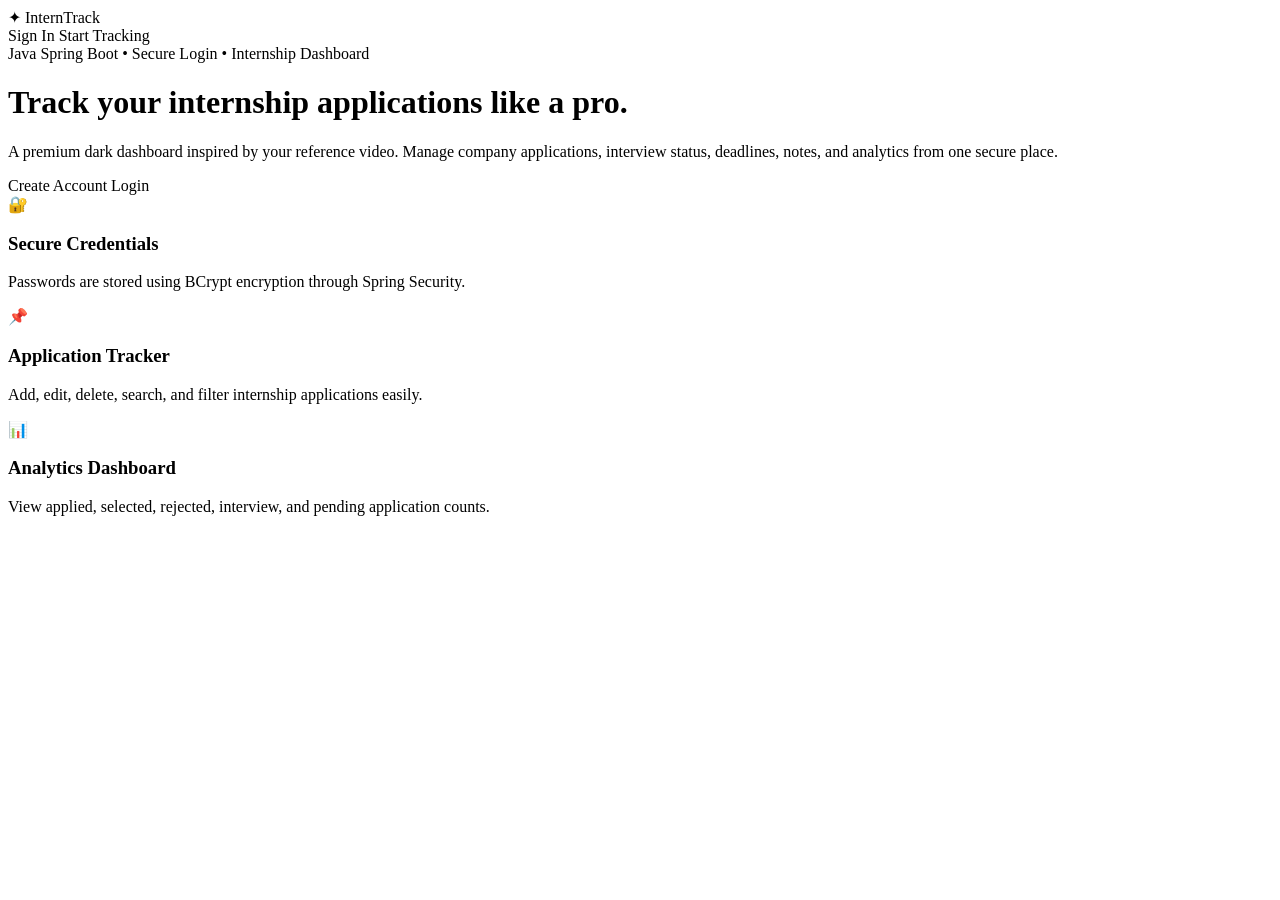
<file: src/main/resources/templates/index.html>
<!DOCTYPE html>
<html lang="en" xmlns:th="http://www.thymeleaf.org">
<head>
    <meta charset="UTF-8">
    <title>InternTrack Pro</title>
    <link rel="stylesheet" th:href="@{/css/style.css}">
</head>
<body>
<div class="page-bg">
    <nav class="navbar glass">
        <a class="brand" th:href="@{/}">✦ InternTrack</a>
        <div class="nav-links">
            <a th:href="@{/login}">Sign In</a>
            <a class="btn btn-small" th:href="@{/register}">Start Tracking</a>
        </div>
    </nav>

    <main class="hero">
        <div class="hero-badge">Java Spring Boot • Secure Login • Internship Dashboard</div>
        <h1>Track your internship applications like a pro.</h1>
        <p>
            A premium dark dashboard inspired by your reference video.
            Manage company applications, interview status, deadlines, notes, and analytics from one secure place.
        </p>
        <div class="hero-actions">
            <a class="btn" th:href="@{/register}">Create Account</a>
            <a class="btn btn-secondary" th:href="@{/login}">Login</a>
        </div>

        <div class="hero-grid">
            <div class="feature-card">
                <span class="icon">🔐</span>
                <h3>Secure Credentials</h3>
                <p>Passwords are stored using BCrypt encryption through Spring Security.</p>
            </div>
            <div class="feature-card">
                <span class="icon">📌</span>
                <h3>Application Tracker</h3>
                <p>Add, edit, delete, search, and filter internship applications easily.</p>
            </div>
            <div class="feature-card">
                <span class="icon">📊</span>
                <h3>Analytics Dashboard</h3>
                <p>View applied, selected, rejected, interview, and pending application counts.</p>
            </div>
        </div>
    </main>
</div>
</body>
</html>
</file>
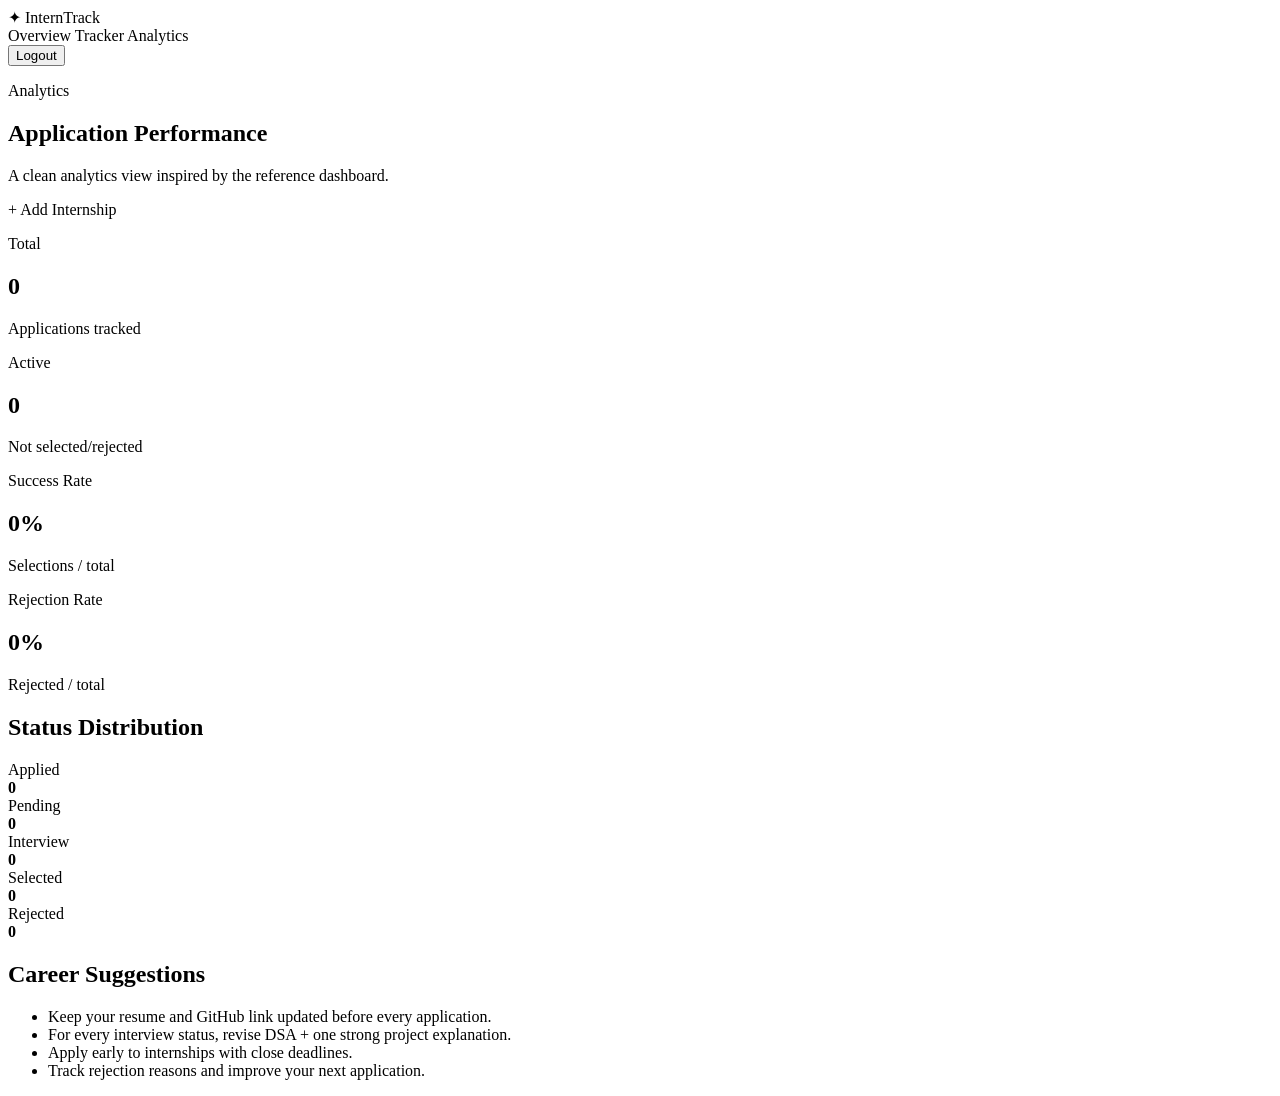
<file: src/main/resources/templates/analytics.html>
<!DOCTYPE html>
<html lang="en" xmlns:th="http://www.thymeleaf.org">
<head>
    <meta charset="UTF-8">
    <title>Analytics | InternTrack Pro</title>
    <link rel="stylesheet" th:href="@{/css/style.css}">
</head>
<body>
<div class="page-bg">
    <nav class="navbar glass">
        <a class="brand" th:href="@{/dashboard}">✦ InternTrack</a>
        <div class="nav-links">
            <a th:href="@{/dashboard}">Overview</a>
            <a th:href="@{/internships}">Tracker</a>
            <a class="active" th:href="@{/analytics}">Analytics</a>
            <form th:action="@{/logout}" method="post" class="inline-form">
                <input type="hidden" th:name="${_csrf.parameterName}" th:value="${_csrf.token}"/>
                <button type="submit" class="nav-button">Logout</button>
            </form>
        </div>
    </nav>

    <main class="container">
        <section class="section-heading">
            <div>
                <p class="mini-badge">Analytics</p>
                <h1>Application Performance</h1>
                <p>A clean analytics view inspired by the reference dashboard.</p>
            </div>
            <a class="btn" th:href="@{/internships/new}">+ Add Internship</a>
        </section>

        <section class="stats-grid">
            <div class="stat-card glass">
                <p>Total</p>
                <h2 th:text="${total}">0</h2>
                <span>Applications tracked</span>
            </div>
            <div class="stat-card glass">
                <p>Active</p>
                <h2 th:text="${active}">0</h2>
                <span>Not selected/rejected</span>
            </div>
            <div class="stat-card glass">
                <p>Success Rate</p>
                <h2><span th:text="${successRate}">0</span>%</h2>
                <span>Selections / total</span>
            </div>
            <div class="stat-card glass">
                <p>Rejection Rate</p>
                <h2><span th:text="${rejectionRate}">0</span>%</h2>
                <span>Rejected / total</span>
            </div>
        </section>

        <section class="content-grid">
            <div class="panel glass">
                <div class="panel-header">
                    <h2>Status Distribution</h2>
                </div>

                <div class="bar-line">
                    <span>Applied</span>
                    <div class="bar"><div th:style="'width:' + (${total} == 0 ? 0 : (${applied} * 100 / ${total})) + '%'"></div></div>
                    <strong th:text="${applied}">0</strong>
                </div>

                <div class="bar-line">
                    <span>Pending</span>
                    <div class="bar"><div th:style="'width:' + (${total} == 0 ? 0 : (${pending} * 100 / ${total})) + '%'"></div></div>
                    <strong th:text="${pending}">0</strong>
                </div>

                <div class="bar-line">
                    <span>Interview</span>
                    <div class="bar"><div th:style="'width:' + (${total} == 0 ? 0 : (${interview} * 100 / ${total})) + '%'"></div></div>
                    <strong th:text="${interview}">0</strong>
                </div>

                <div class="bar-line">
                    <span>Selected</span>
                    <div class="bar"><div th:style="'width:' + (${total} == 0 ? 0 : (${selected} * 100 / ${total})) + '%'"></div></div>
                    <strong th:text="${selected}">0</strong>
                </div>

                <div class="bar-line">
                    <span>Rejected</span>
                    <div class="bar"><div th:style="'width:' + (${total} == 0 ? 0 : (${rejected} * 100 / ${total})) + '%'"></div></div>
                    <strong th:text="${rejected}">0</strong>
                </div>
            </div>

            <div class="panel glass">
                <div class="panel-header">
                    <h2>Career Suggestions</h2>
                </div>
                <ul class="tips">
                    <li>Keep your resume and GitHub link updated before every application.</li>
                    <li>For every interview status, revise DSA + one strong project explanation.</li>
                    <li>Apply early to internships with close deadlines.</li>
                    <li>Track rejection reasons and improve your next application.</li>
                </ul>
            </div>
        </section>
    </main>
</div>
</body>
</html>
</file>
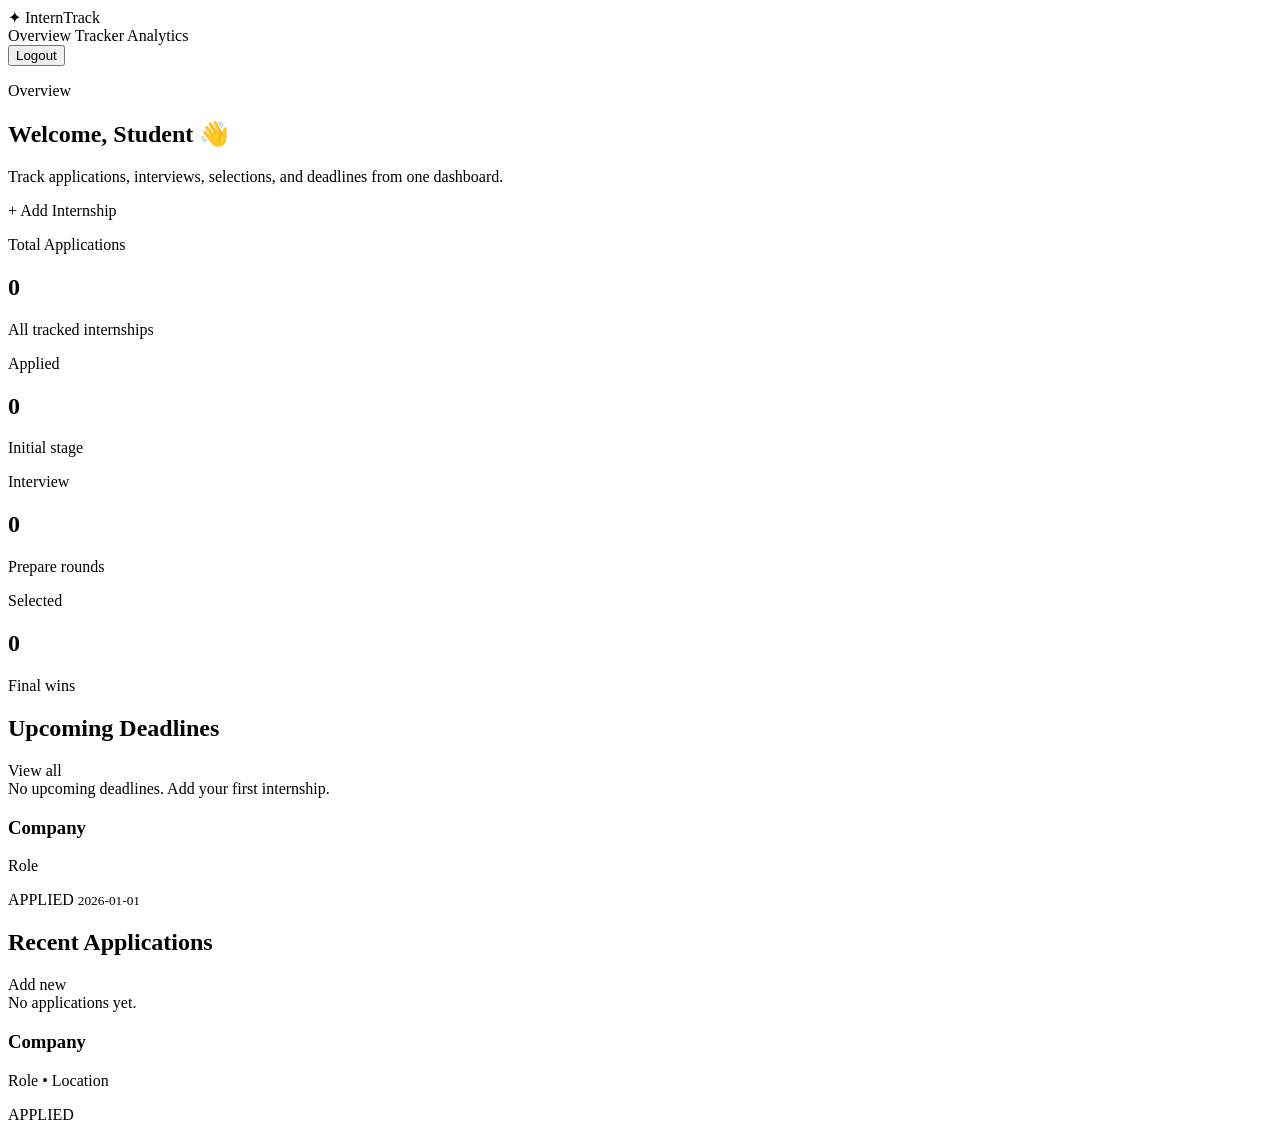
<file: src/main/resources/templates/dashboard.html>
<!DOCTYPE html>
<html lang="en" xmlns:th="http://www.thymeleaf.org">
<head>
    <meta charset="UTF-8">
    <title>Dashboard | InternTrack Pro</title>
    <link rel="stylesheet" th:href="@{/css/style.css}">
</head>
<body>
<div class="page-bg">
    <nav class="navbar glass">
        <a class="brand" th:href="@{/dashboard}">✦ InternTrack</a>
        <div class="nav-links">
            <a class="active" th:href="@{/dashboard}">Overview</a>
            <a th:href="@{/internships}">Tracker</a>
            <a th:href="@{/analytics}">Analytics</a>
            <form th:action="@{/logout}" method="post" class="inline-form">
                <input type="hidden" th:name="${_csrf.parameterName}" th:value="${_csrf.token}"/>
                <button type="submit" class="nav-button">Logout</button>
            </form>
        </div>
    </nav>

    <main class="container">
        <section class="section-heading">
            <div>
                <p class="mini-badge">Overview</p>
                <h1>Welcome, <span th:text="${user.name}">Student</span> 👋</h1>
                <p>Track applications, interviews, selections, and deadlines from one dashboard.</p>
            </div>
            <a class="btn" th:href="@{/internships/new}">+ Add Internship</a>
        </section>

        <section class="stats-grid">
            <div class="stat-card glass">
                <p>Total Applications</p>
                <h2 th:text="${total}">0</h2>
                <span>All tracked internships</span>
            </div>
            <div class="stat-card glass">
                <p>Applied</p>
                <h2 th:text="${applied}">0</h2>
                <span>Initial stage</span>
            </div>
            <div class="stat-card glass">
                <p>Interview</p>
                <h2 th:text="${interview}">0</h2>
                <span>Prepare rounds</span>
            </div>
            <div class="stat-card glass">
                <p>Selected</p>
                <h2 th:text="${selected}">0</h2>
                <span>Final wins</span>
            </div>
        </section>

        <section class="content-grid">
            <div class="panel glass">
                <div class="panel-header">
                    <h2>Upcoming Deadlines</h2>
                    <a th:href="@{/internships}">View all</a>
                </div>
                <div th:if="${#lists.isEmpty(upcoming)}" class="empty-box">No upcoming deadlines. Add your first internship.</div>

                <div class="deadline-item" th:each="item : ${upcoming}">
                    <div>
                        <h3 th:text="${item.companyName}">Company</h3>
                        <p th:text="${item.role}">Role</p>
                    </div>
                    <div class="right">
                        <span class="status" th:text="${item.status}">APPLIED</span>
                        <small th:text="${item.deadline}">2026-01-01</small>
                    </div>
                </div>
            </div>

            <div class="panel glass">
                <div class="panel-header">
                    <h2>Recent Applications</h2>
                    <a th:href="@{/internships/new}">Add new</a>
                </div>
                <div th:if="${#lists.isEmpty(recent)}" class="empty-box">No applications yet.</div>

                <div class="deadline-item" th:each="item : ${recent}">
                    <div>
                        <h3 th:text="${item.companyName}">Company</h3>
                        <p><span th:text="${item.role}">Role</span> • <span th:text="${item.location}">Location</span></p>
                    </div>
                    <div class="right">
                        <span class="status" th:text="${item.status}">APPLIED</span>
                    </div>
                </div>
            </div>
        </section>
    </main>
</div>
</body>
</html>
</file>
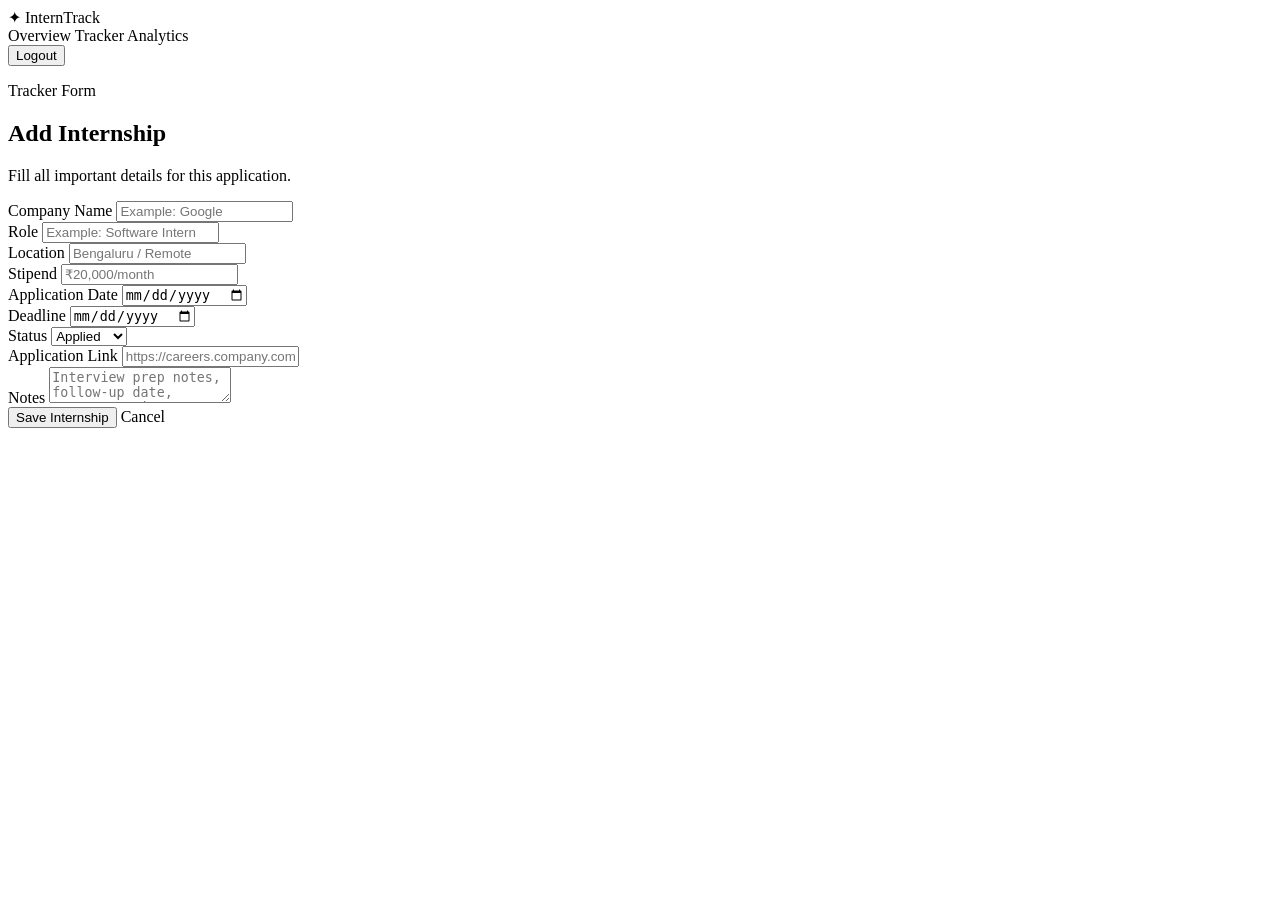
<file: src/main/resources/templates/internship-form.html>
<!DOCTYPE html>
<html lang="en" xmlns:th="http://www.thymeleaf.org">
<head>
    <meta charset="UTF-8">
    <title th:text="${pageTitle} + ' | InternTrack Pro'">Internship Form</title>
    <link rel="stylesheet" th:href="@{/css/style.css}">
</head>
<body>
<div class="page-bg">
    <nav class="navbar glass">
        <a class="brand" th:href="@{/dashboard}">✦ InternTrack</a>
        <div class="nav-links">
            <a th:href="@{/dashboard}">Overview</a>
            <a class="active" th:href="@{/internships}">Tracker</a>
            <a th:href="@{/analytics}">Analytics</a>
            <form th:action="@{/logout}" method="post" class="inline-form">
                <input type="hidden" th:name="${_csrf.parameterName}" th:value="${_csrf.token}"/>
                <button type="submit" class="nav-button">Logout</button>
            </form>
        </div>
    </nav>

    <main class="container narrow">
        <section class="section-heading">
            <div>
                <p class="mini-badge">Tracker Form</p>
                <h1 th:text="${pageTitle}">Add Internship</h1>
                <p>Fill all important details for this application.</p>
            </div>
        </section>

        <section class="panel glass">
            <form th:action="@{/internships/save}" th:object="${internship}" method="post" class="form grid-form">
                <input type="hidden" th:name="${_csrf.parameterName}" th:value="${_csrf.token}"/>
                <input type="hidden" th:field="*{id}"/>

                <div>
                    <label>Company Name</label>
                    <input type="text" th:field="*{companyName}" placeholder="Example: Google" required>
                </div>

                <div>
                    <label>Role</label>
                    <input type="text" th:field="*{role}" placeholder="Example: Software Intern" required>
                </div>

                <div>
                    <label>Location</label>
                    <input type="text" th:field="*{location}" placeholder="Bengaluru / Remote">
                </div>

                <div>
                    <label>Stipend</label>
                    <input type="text" th:field="*{stipend}" placeholder="₹20,000/month">
                </div>

                <div>
                    <label>Application Date</label>
                    <input type="date" th:field="*{applicationDate}">
                </div>

                <div>
                    <label>Deadline</label>
                    <input type="date" th:field="*{deadline}">
                </div>

                <div>
                    <label>Status</label>
                    <select th:field="*{status}">
                        <option value="APPLIED">Applied</option>
                        <option value="PENDING">Pending</option>
                        <option value="INTERVIEW">Interview</option>
                        <option value="SELECTED">Selected</option>
                        <option value="REJECTED">Rejected</option>
                    </select>
                </div>

                <div>
                    <label>Application Link</label>
                    <input type="url" th:field="*{applicationLink}" placeholder="https://careers.company.com">
                </div>

                <div class="full-span">
                    <label>Notes</label>
                    <textarea th:field="*{notes}" placeholder="Interview prep notes, follow-up date, resume version..."></textarea>
                </div>

                <div class="form-actions full-span">
                    <button class="btn" type="submit">Save Internship</button>
                    <a class="btn btn-secondary" th:href="@{/internships}">Cancel</a>
                </div>
            </form>
        </section>
    </main>
</div>
</body>
</html>
</file>
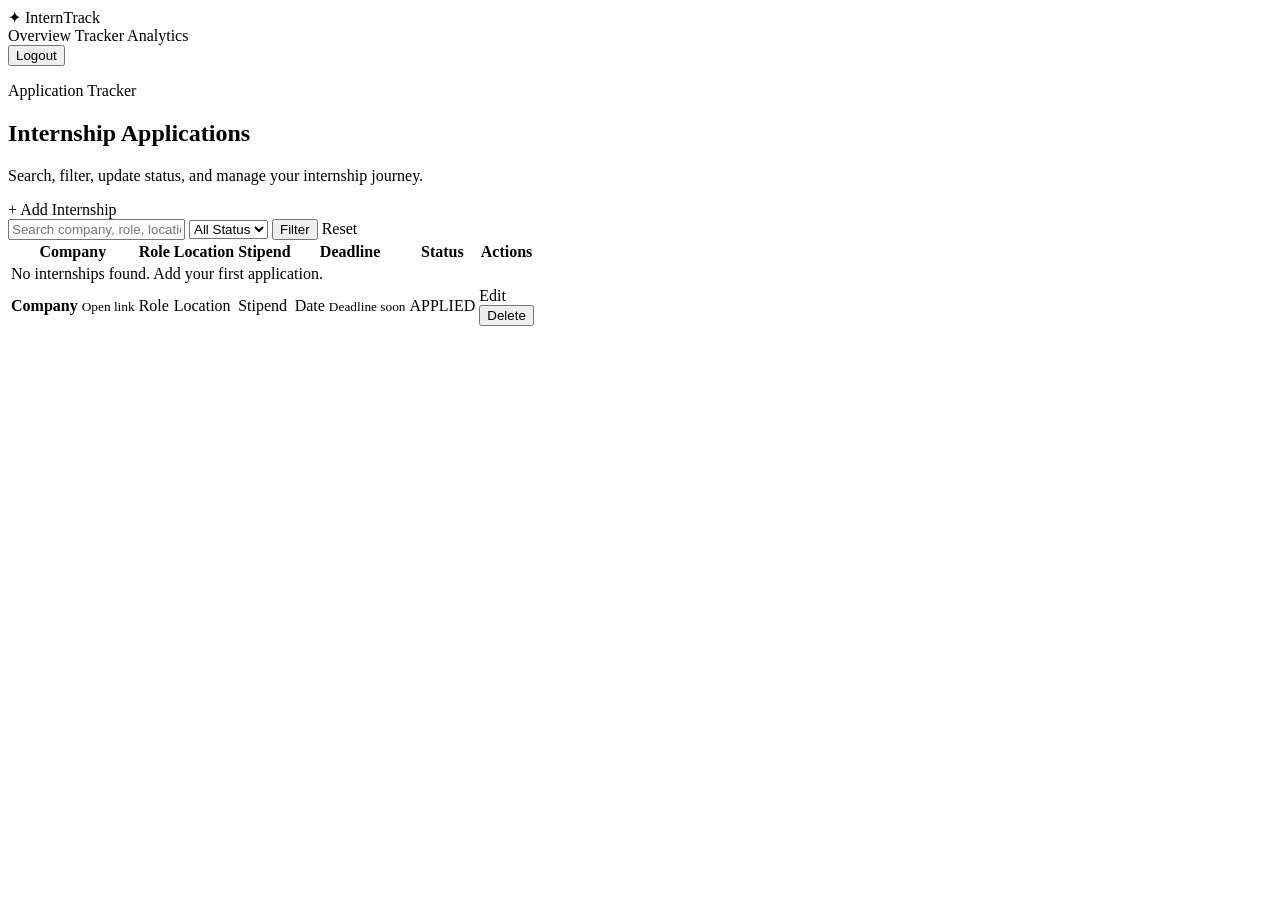
<file: src/main/resources/templates/internships.html>
<!DOCTYPE html>
<html lang="en" xmlns:th="http://www.thymeleaf.org">
<head>
    <meta charset="UTF-8">
    <title>Tracker | InternTrack Pro</title>
    <link rel="stylesheet" th:href="@{/css/style.css}">
</head>
<body>
<div class="page-bg">
    <nav class="navbar glass">
        <a class="brand" th:href="@{/dashboard}">✦ InternTrack</a>
        <div class="nav-links">
            <a th:href="@{/dashboard}">Overview</a>
            <a class="active" th:href="@{/internships}">Tracker</a>
            <a th:href="@{/analytics}">Analytics</a>
            <form th:action="@{/logout}" method="post" class="inline-form">
                <input type="hidden" th:name="${_csrf.parameterName}" th:value="${_csrf.token}"/>
                <button type="submit" class="nav-button">Logout</button>
            </form>
        </div>
    </nav>

    <main class="container">
        <section class="section-heading">
            <div>
                <p class="mini-badge">Application Tracker</p>
                <h1>Internship Applications</h1>
                <p>Search, filter, update status, and manage your internship journey.</p>
            </div>
            <a class="btn" th:href="@{/internships/new}">+ Add Internship</a>
        </section>

        <section class="panel glass">
            <form th:action="@{/internships}" method="get" class="filter-bar">
                <input type="text" name="keyword" th:value="${keyword}" placeholder="Search company, role, location...">
                <select name="status">
                    <option value="">All Status</option>
                    <option value="APPLIED" th:selected="${status == 'APPLIED'}">Applied</option>
                    <option value="PENDING" th:selected="${status == 'PENDING'}">Pending</option>
                    <option value="INTERVIEW" th:selected="${status == 'INTERVIEW'}">Interview</option>
                    <option value="SELECTED" th:selected="${status == 'SELECTED'}">Selected</option>
                    <option value="REJECTED" th:selected="${status == 'REJECTED'}">Rejected</option>
                </select>
                <button class="btn btn-small" type="submit">Filter</button>
                <a class="btn btn-secondary btn-small" th:href="@{/internships}">Reset</a>
            </form>

            <div class="table-wrap">
                <table>
                    <thead>
                    <tr>
                        <th>Company</th>
                        <th>Role</th>
                        <th>Location</th>
                        <th>Stipend</th>
                        <th>Deadline</th>
                        <th>Status</th>
                        <th>Actions</th>
                    </tr>
                    </thead>
                    <tbody>
                    <tr th:if="${#lists.isEmpty(internships)}">
                        <td colspan="7" class="empty-table">No internships found. Add your first application.</td>
                    </tr>
                    <tr th:each="item : ${internships}">
                        <td>
                            <strong th:text="${item.companyName}">Company</strong>
                            <small th:if="${item.applicationLink}">
                                <a th:href="${item.applicationLink}" target="_blank">Open link</a>
                            </small>
                        </td>
                        <td th:text="${item.role}">Role</td>
                        <td th:text="${item.location}">Location</td>
                        <td th:text="${item.stipend}">Stipend</td>
                        <td>
                            <span th:text="${item.deadline}">Date</span>
                            <small class="warning" th:if="${item.deadlineSoon}">Deadline soon</small>
                        </td>
                        <td><span class="status" th:text="${item.status}">APPLIED</span></td>
                        <td class="actions">
                            <a class="link-btn" th:href="@{/internships/edit/{id}(id=${item.id})}">Edit</a>
                            <form th:action="@{/internships/delete/{id}(id=${item.id})}" method="post" onsubmit="return confirm('Delete this internship?');">
                                <input type="hidden" th:name="${_csrf.parameterName}" th:value="${_csrf.token}"/>
                                <button class="danger-btn" type="submit">Delete</button>
                            </form>
                        </td>
                    </tr>
                    </tbody>
                </table>
            </div>
        </section>
    </main>
</div>
</body>
</html>
</file>
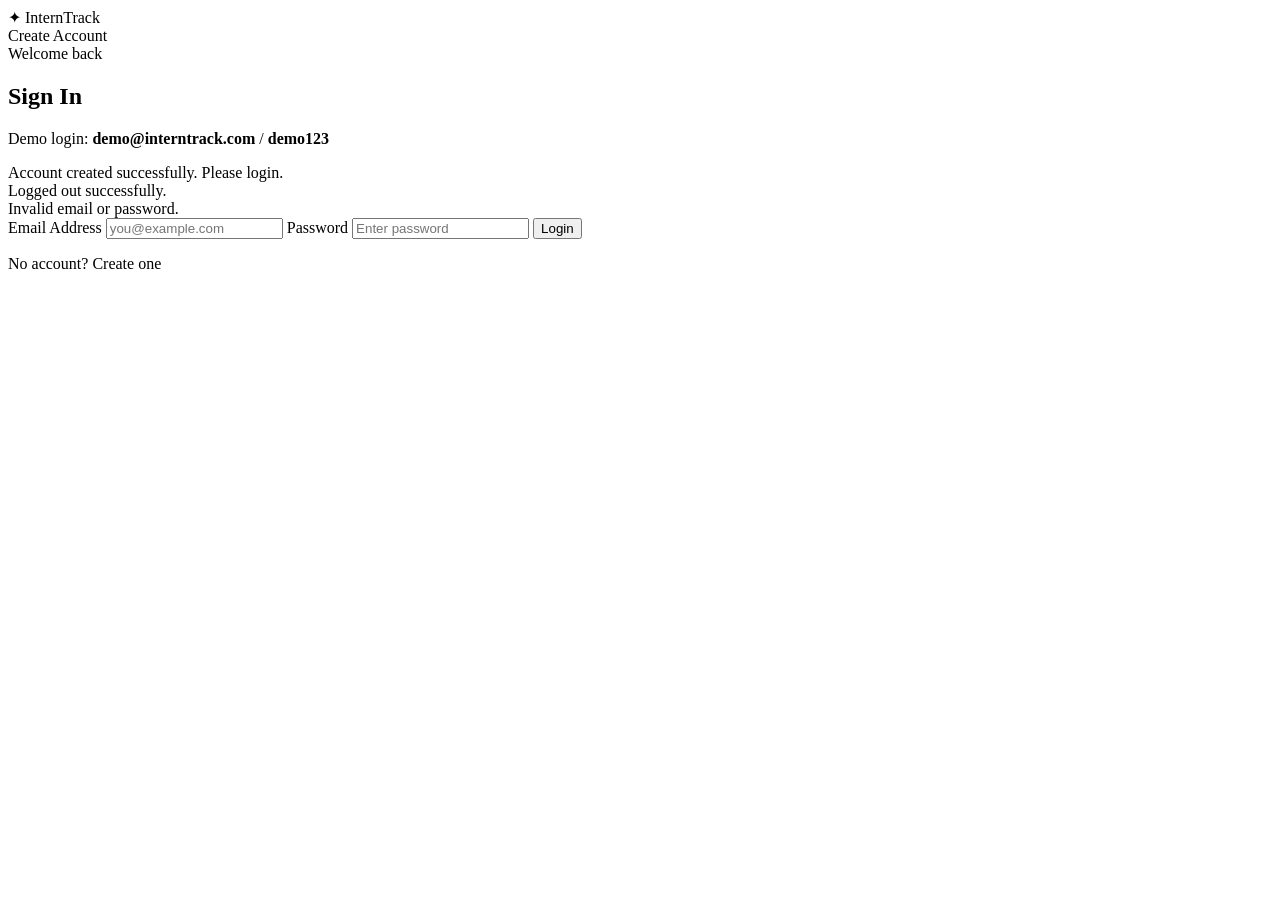
<file: src/main/resources/templates/login.html>
<!DOCTYPE html>
<html lang="en" xmlns:th="http://www.thymeleaf.org">
<head>
    <meta charset="UTF-8">
    <title>Login | InternTrack Pro</title>
    <link rel="stylesheet" th:href="@{/css/style.css}">
</head>
<body>
<div class="page-bg auth-page">
    <nav class="navbar glass">
        <a class="brand" th:href="@{/}">✦ InternTrack</a>
        <div class="nav-links">
            <a th:href="@{/register}">Create Account</a>
        </div>
    </nav>

    <section class="auth-card glass">
        <div class="mini-badge">Welcome back</div>
        <h1>Sign In</h1>
        <p>Demo login: <b>demo@interntrack.com</b> / <b>demo123</b></p>

        <div class="alert success" th:if="${param.registered}">Account created successfully. Please login.</div>
        <div class="alert success" th:if="${param.logout}">Logged out successfully.</div>
        <div class="alert danger" th:if="${param.error}">Invalid email or password.</div>

        <form th:action="@{/login}" method="post" class="form">
            <input type="hidden" th:name="${_csrf.parameterName}" th:value="${_csrf.token}"/>

            <label>Email Address</label>
            <input type="email" name="email" placeholder="you@example.com" required>

            <label>Password</label>
            <input type="password" name="password" placeholder="Enter password" required>

            <button class="btn full" type="submit">Login</button>
        </form>

        <p class="center-text">No account? <a th:href="@{/register}">Create one</a></p>
    </section>
</div>
</body>
</html>
</file>
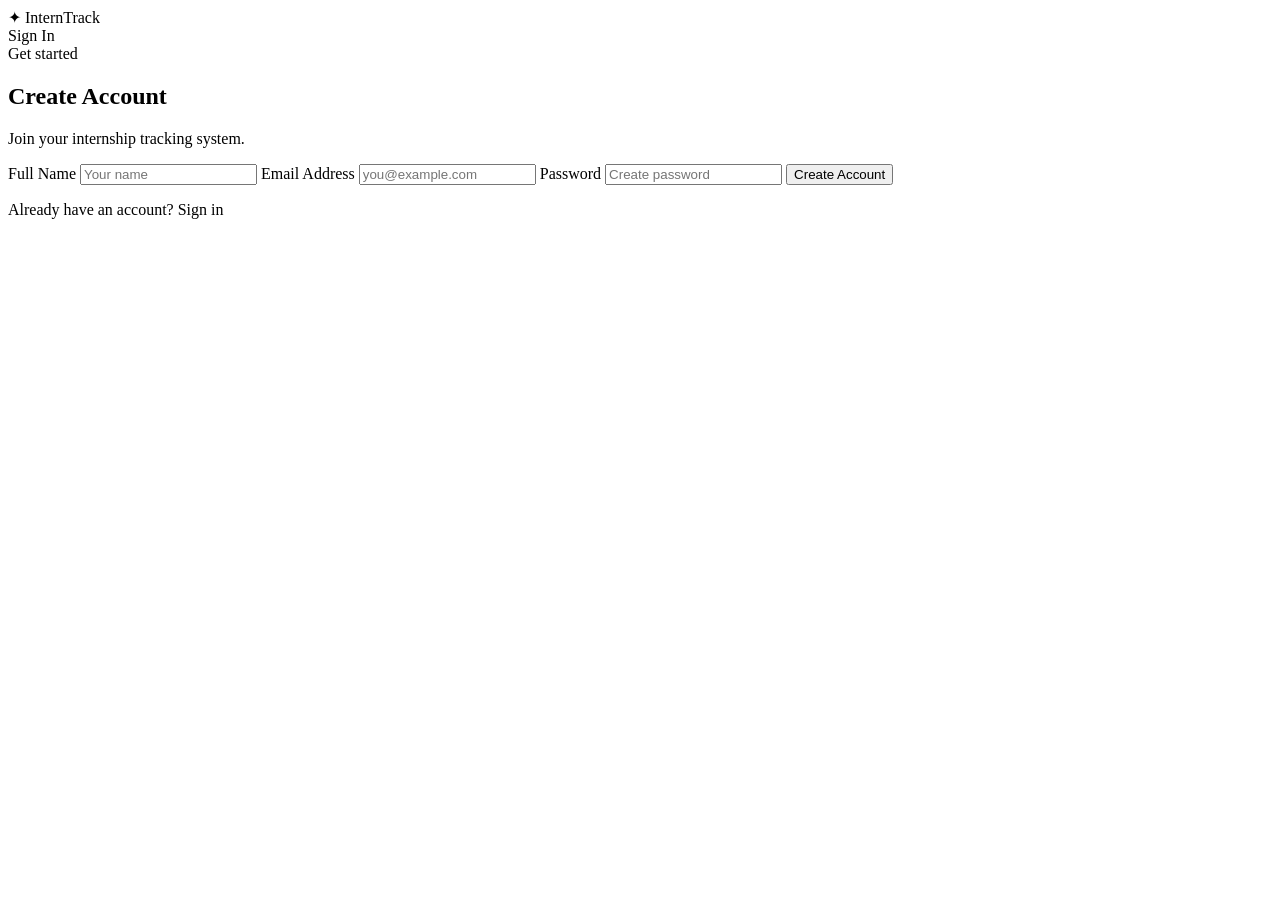
<file: src/main/resources/templates/register.html>
<!DOCTYPE html>
<html lang="en" xmlns:th="http://www.thymeleaf.org">
<head>
    <meta charset="UTF-8">
    <title>Register | InternTrack Pro</title>
    <link rel="stylesheet" th:href="@{/css/style.css}">
</head>
<body>
<div class="page-bg auth-page">
    <nav class="navbar glass">
        <a class="brand" th:href="@{/}">✦ InternTrack</a>
        <div class="nav-links">
            <a th:href="@{/login}">Sign In</a>
        </div>
    </nav>

    <section class="auth-card glass">
        <div class="mini-badge">Get started</div>
        <h1>Create Account</h1>
        <p>Join your internship tracking system.</p>

        <div class="alert danger" th:if="${error}" th:text="${error}"></div>

        <form th:action="@{/register}" th:object="${user}" method="post" class="form">
            <input type="hidden" th:name="${_csrf.parameterName}" th:value="${_csrf.token}"/>

            <label>Full Name</label>
            <input type="text" th:field="*{name}" placeholder="Your name" required>

            <label>Email Address</label>
            <input type="email" th:field="*{email}" placeholder="you@example.com" required>

            <label>Password</label>
            <input type="password" th:field="*{password}" placeholder="Create password" required>

            <button class="btn full" type="submit">Create Account</button>
        </form>

        <p class="center-text">Already have an account? <a th:href="@{/login}">Sign in</a></p>
    </section>
</div>
</body>
</html>
</file>
